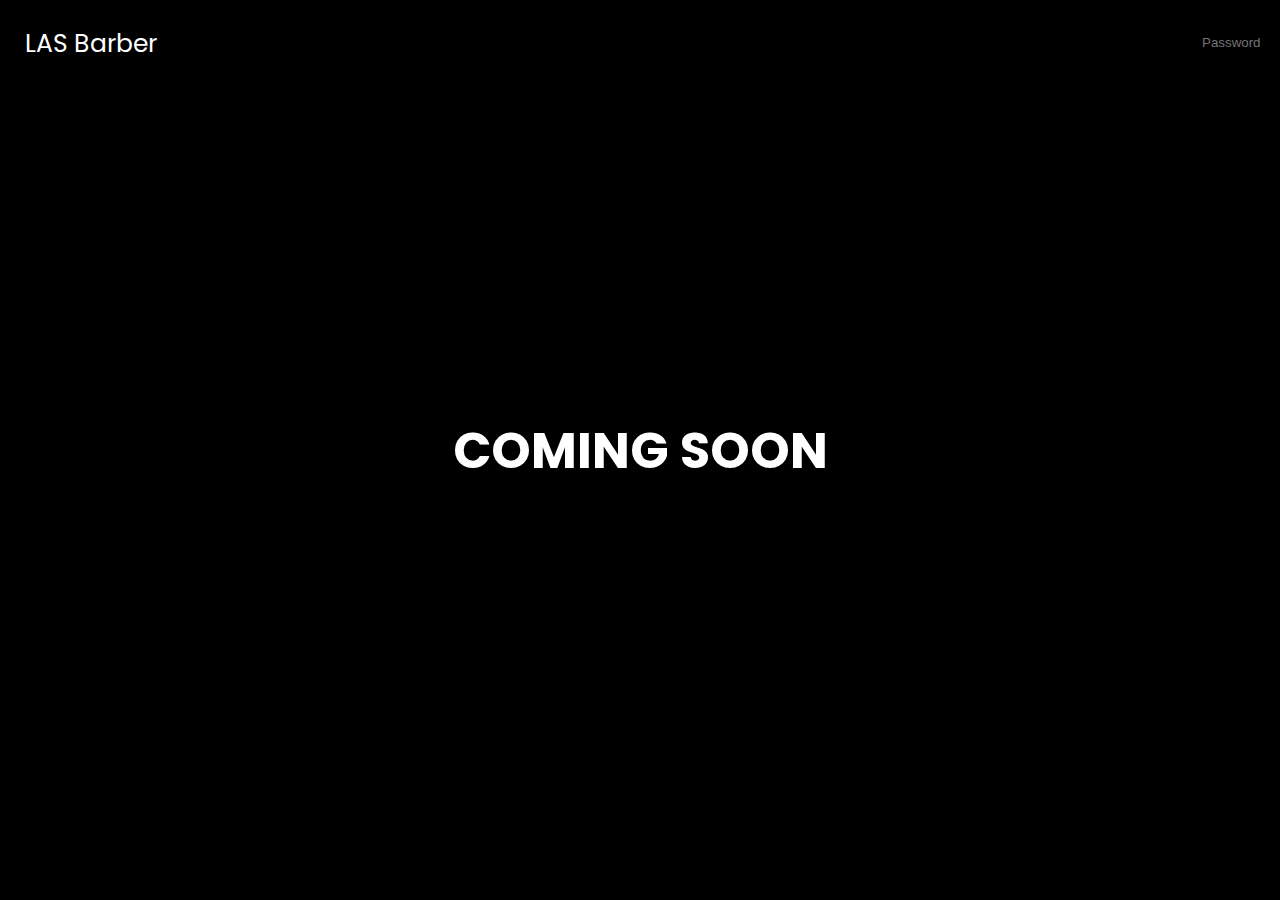
<file: index.html>
<!DOCTYPE html>
<html lang="fr">
    <head>
        <meta charset="UTF-8">
        <title>Coming Soon</title>
        <meta http-equiv="X-UA-Compatible" content="IE=edge">
        <link rel="icon" type="image/png" href=""/>
        <link href='https://fonts.googleapis.com/css?family=Poppins' rel='stylesheet'>
        <meta name="viewport" content="width=device-width, initial-scale=1.0">
    </head>
    <style>
      body, html {height: 100%;margin: 0; background-color: black;}
      .bgimg {background-image: url('img/');height: 100%;background-position: center;background-size: cover;position: relative;color: white;font-family: 'Poppins';font-size: 25px;}
      input:focus {outline: none !important;}
      .topleft {position: absolute;left: 25px;}
      .topright {position: absolute;top: 20px; right: 0px;color: white;}
      .psw{background-color:transparent;border: none;color: white;}
      .middle {position: absolute;top: 50%;left: 50%;transform: translate(-50%, -50%);text-align: center;}
      hr {margin: auto;width: 40%;}
    </style>
    <body>
    <div class="bgimg">
      <div class="topleft">
        <p>LAS Barber</p>
      </div>
      <div class="middle">
        <h1>COMING SOON</h1>
      </div>
      <div class="topright" style="width: 80px;">
        <input class="psw"  style="width: 60px;" placeholder="Password" type="password" name="password" required="" id="password" onkeyup="if(this.value.length >= 3) login()">
      </div>
    </div>
    <script>
    function login(){
        password = document.getElementById("password").value;
        if(password == "psw"){
            window.location.href = "home.html";
        }else{
            alert("Mot de passe incorrect !")
        }
    }
    </script>
    </body>
</html>
</file>
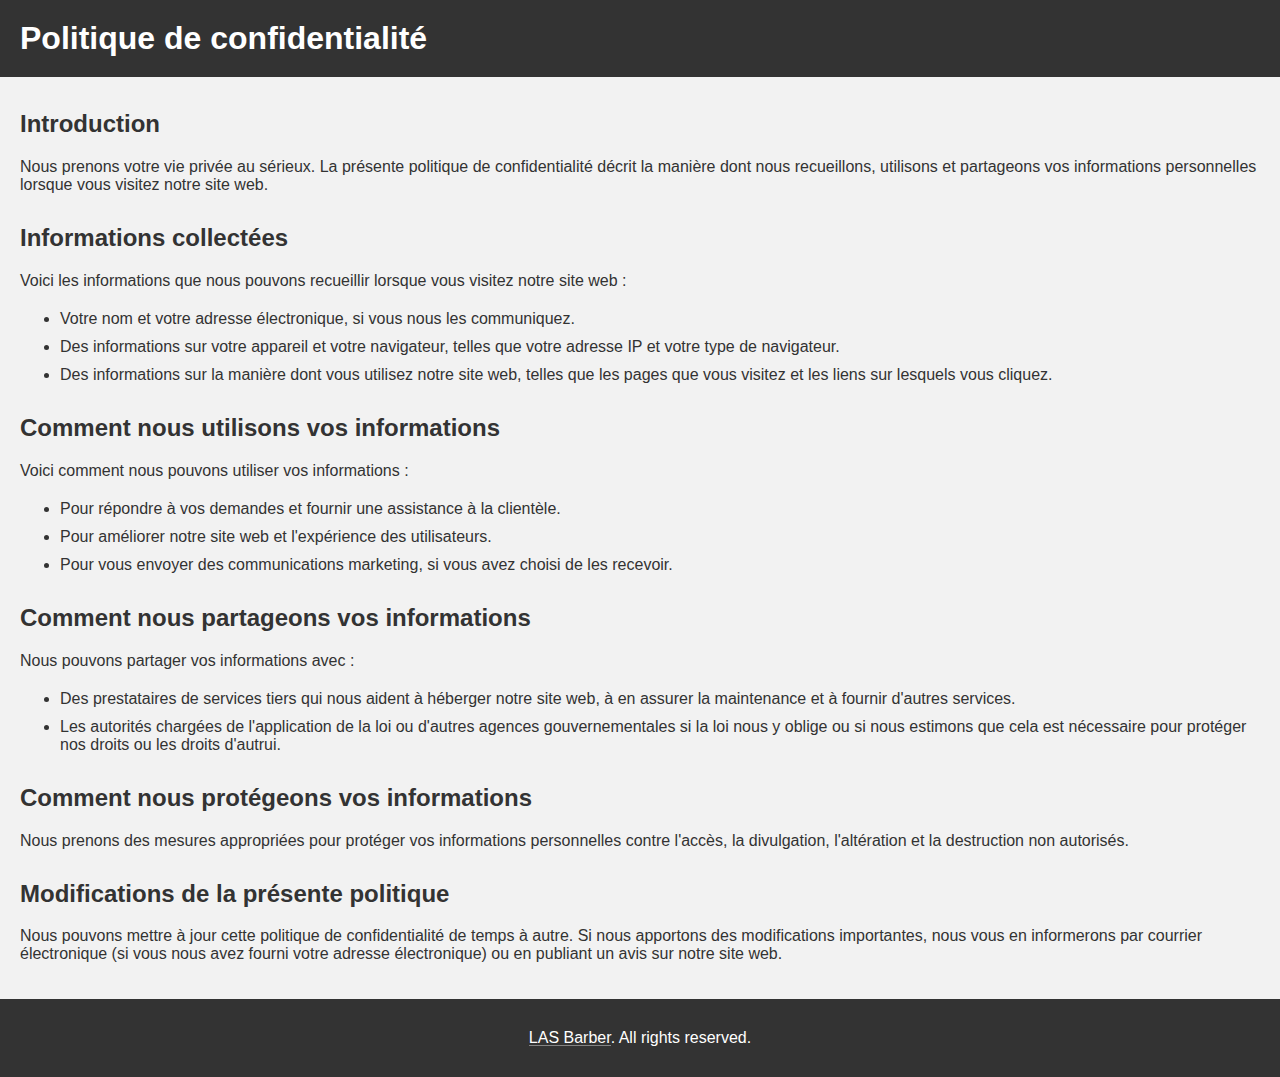
<file: policy.html>
<!DOCTYPE html>
<html>
<head>
	<title>Privacy Policy</title>
	<meta charset="UTF-8">
	<meta name="viewport" content="width=device-width, initial-scale=1.0">
	<link rel="stylesheet" type="text/css" href="policy.css">
</head>
<body>
	<header>
		<h1>Politique de confidentialité</h1>
	</header>
	<main>
		<h2>Introduction</h2>
		<p>Nous prenons votre vie privée au sérieux. La présente politique de confidentialité décrit la manière dont nous recueillons, utilisons et partageons vos informations personnelles lorsque vous visitez notre site web.</p>
		<h2>Informations collectées</h2>
		<p>Voici les informations que nous pouvons recueillir lorsque vous visitez notre site web :</p>
		<ul>
			<li>Votre nom et votre adresse électronique, si vous nous les communiquez.</li>
			<li>Des informations sur votre appareil et votre navigateur, telles que votre adresse IP et votre type de navigateur.</li>
			<li>Des informations sur la manière dont vous utilisez notre site web, telles que les pages que vous visitez et les liens sur lesquels vous cliquez.</li>
		</ul>
		<h2>Comment nous utilisons vos informations</h2>
		<p>Voici comment nous pouvons utiliser vos informations :</p>
		<ul>
			<li>Pour répondre à vos demandes et fournir une assistance à la clientèle.</li>
			<li>Pour améliorer notre site web et l'expérience des utilisateurs.</li>
			<li>Pour vous envoyer des communications marketing, si vous avez choisi de les recevoir.</li>
		</ul>
		<h2>Comment nous partageons vos informations</h2>
		<p>Nous pouvons partager vos informations avec :</p>
		<ul>
			<li>Des prestataires de services tiers qui nous aident à héberger notre site web, à en assurer la maintenance et à fournir d'autres services.</li>
			<li>Les autorités chargées de l'application de la loi ou d'autres agences gouvernementales si la loi nous y oblige ou si nous estimons que cela est nécessaire pour protéger nos droits ou les droits d'autrui.</li>
		</ul>
		<h2>Comment nous protégeons vos informations</h2>
		<p>Nous prenons des mesures appropriées pour protéger vos informations personnelles contre l'accès, la divulgation, l'altération et la destruction non autorisés.</p>
		<h2>Modifications de la présente politique</h2>
		<p>Nous pouvons mettre à jour cette politique de confidentialité de temps à autre. Si nous apportons des modifications importantes, nous vous en informerons par courrier électronique (si vous nous avez fourni votre adresse électronique) ou en publiant un avis sur notre site web.</p>
	</main>
	<div class="footer-basic">
        <footer>
            <a class="underline" href="index.html">LAS Barber</a>. All rights reserved.
        </footer>
    </div>
</body>
</html>
</file>
<file: policy.css>
body {font-family: Arial, sans-serif;background-color: #f2f2f2;color: #333;margin: 0;padding: 0;}

header {position: relative;background-color: #333;color: #fff;padding: 20px;position: absolute;width: 97.7%;}

header h1 {margin: 0;}

main {padding: 20px; padding-top: 80px;}

h2 {font-size: 24px;margin-top: 30px;}

ul {margin-top: 20px;margin-bottom: 20px;}

li {margin-bottom: 10px;}

/* FOOTER */
.footer-basic {padding:30px 0;background-color:#333;color:white;text-align: center;width: 100%;}

/* UTILS */
section{height: 100vh !important;}
.underline {box-shadow: inset 0 -1px 0 hsla(0, 0%, 100%, 0.4);text-decoration: none;color: white;}
</file>
